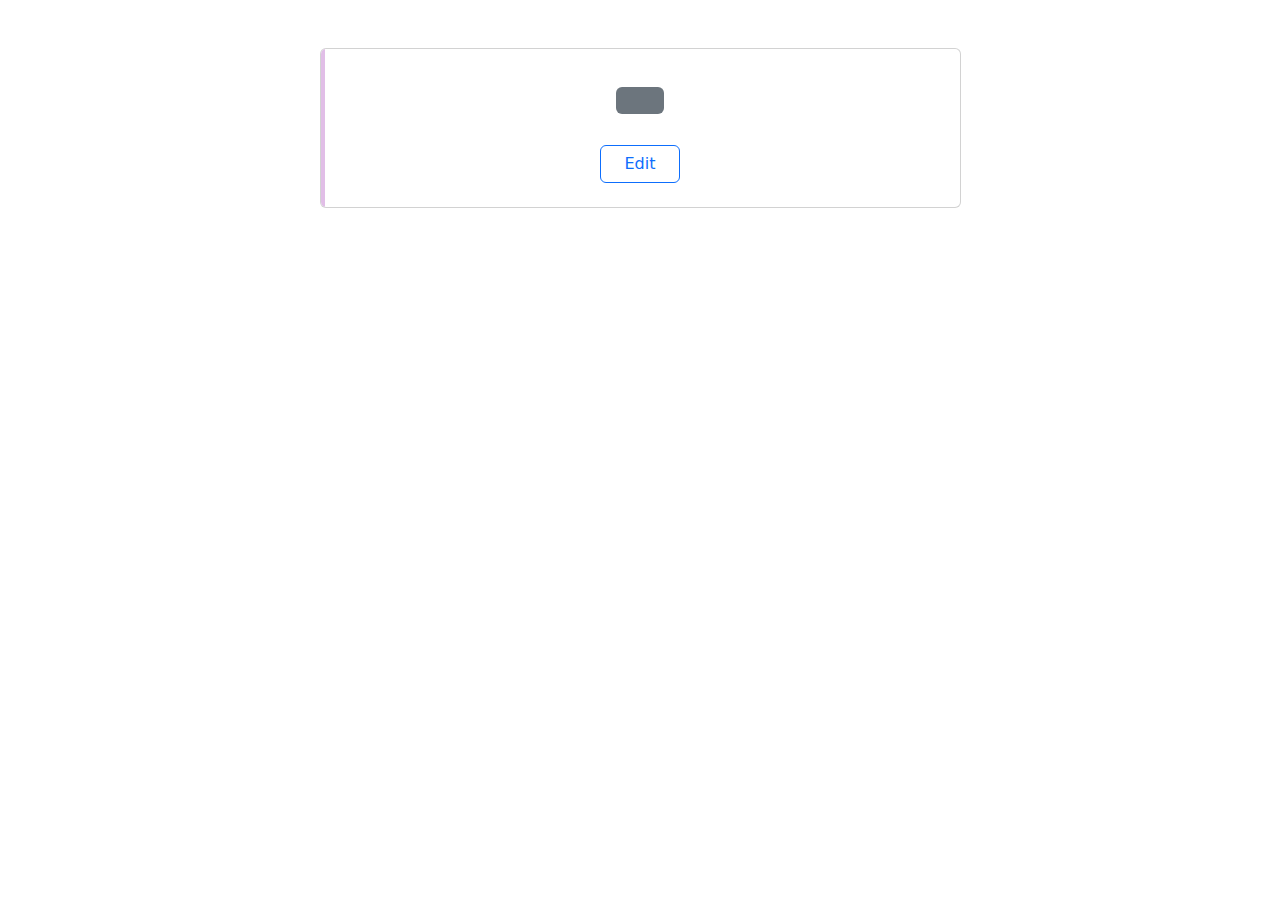
<file: me/index.html>
<!DOCTYPE html>
<html lang="en">
    <head>
        <meta charset="UTF-8">
        <meta name="viewport" content="width=device-width, initial-scale=1.0">
        <title></title>
        <link rel="stylesheet" href="/assets/css/profile.css">
        <link rel="stylesheet" href="/assets/css/style.css">
        <link rel="stylesheet" href="https://cdn.jsdelivr.net/npm/bootstrap@5.0.0-beta1/dist/css/bootstrap.min.css">
        <link rel="stylesheet" href="https://cdnjs.cloudflare.com/ajax/libs/font-awesome/4.7.0/css/font-awesome.min.css">
    </head>
    <body>
        <div class="container mt-5">

            <div class="row d-flex justify-content-center">

                <div class="col-md-7">

                    <div class="card p-3 py-4">

                        <div class="text-center" id="profile_image">
                            
                        </div>

                        <div class="text-center mt-3">
                            <span
                                class="bg-secondary p-1 px-4 rounded text-white" id="profile_username"></span>
                            <h5 class="mt-2 mb-0" id="profile_name"></h5>

                            <br>

                            <div class="buttons">

                                <a class="btn btn-outline-primary px-4" href="/me/edit">Edit</a>
                                <!-- <button
                                    class="btn btn-primary px-4 ms-3">Contact</button> -->
                            </div>

                        </div>

                    </div>

                </div>

            </div>

        </div>
    </body>

    <script src="https://cdn.jsdelivr.net/npm/bootstrap@5.0.0-beta1/dist/js/bootstrap.bundle.min.js"></script>
    <script src="https://cdnjs.cloudflare.com/ajax/libs/jquery/3.2.1/jquery.min.js"></script>
    <script src="/assets/js/requests.js"></script>
    <script src="/assets/js/utils.js"></script>
    <script src="/assets/js/profile.js"></script>
</html>
</file>
<file: assets/css/profile.css>
body {
    background: #eee;
}

.card {
    border: none;

    position: relative;
    overflow: hidden;
    border-radius: 8px;
    cursor: pointer;
}

.card:before {

    content: "";
    position: absolute;
    left: 0;
    top: 0;
    width: 4px;
    height: 100%;
    background-color: #E1BEE7;
    transform: scaleY(1);
    transition: all 0.5s;
    transform-origin: bottom
}

.card:after {

    content: "";
    position: absolute;
    left: 0;
    top: 0;
    width: 4px;
    height: 100%;
    background-color: #8E24AA;
    transform: scaleY(0);
    transition: all 0.5s;
    transform-origin: bottom
}

.card:hover::after {
    transform: scaleY(1);
}


.fonts {
    font-size: 11px;
}

.social-list {
    display: flex;
    list-style: none;
    justify-content: center;
    padding: 0;
}

.social-list li {
    padding: 10px;
    color: #8E24AA;
    font-size: 19px;
}


.buttons button:nth-child(1) {
    border: 1px solid #8E24AA !important;
    color: #8E24AA;
    height: 40px;
}

.buttons button:nth-child(1):hover {
    border: 1px solid #8E24AA !important;
    color: #fff;
    height: 40px;
    background-color: #8E24AA;
}

.buttons button:nth-child(2) {
    border: 1px solid #8E24AA !important;
    background-color: #8E24AA;
    color: #fff;
    height: 40px;
}
</file>
<file: assets/css/style.css>
@charset "UTF-8";
@import url("https://fonts.googleapis.com/css?family=Manrope:300,400,500,600,700&display=swap&subset=latin-ext");
:root {
  --body-bg-color: #e5ecef;
  --theme-bg-color: #fff;
  --settings-icon-hover: #9fa7ac;
  --developer-color: #f9fafb;
  --input-bg: #f8f8fa;
  --input-chat-color: #a2a2a2;
  --border-color: #eef2f4;
  --body-font: "Manrope", sans-serif;
  --body-color: #273346;
  --settings-icon-color: #c1c7cd;
  --msg-message: #969eaa;
  --chat-text-bg: #f1f2f6;
  --theme-color: #0086ff;
  --msg-date: #c0c7d2;
  --button-bg-color: #f0f7ff;
  --button-color: var(--theme-color);
  --detail-font-color: #919ca2;
  --date-color: #cfcfcf;
  --msg-hover-bg: rgba(238, 242, 244, 0.4);
  --active-conversation-bg: linear-gradient(
   to right,
   rgba(238, 242, 244, 0.4) 0%,
   rgba(238, 242, 244, 0) 100%
  );
  --overlay-bg: linear-gradient(
   to bottom,
   rgba(255, 255, 255, 0) 0%,
   rgba(255, 255, 255, 1) 65%,
   rgba(255, 255, 255, 1) 100%
  );
  --chat-header-bg: linear-gradient(
   to bottom,
   rgba(255, 255, 255, 1) 0%,
   rgba(255, 255, 255, 1) 78%,
   rgba(255, 255, 255, 0) 100%
  );
}

[data-theme=purple] {
  --theme-color: #9f7aea;
  --button-color: #9f7aea;
  --button-bg-color: rgba(159, 122, 234, 0.12);
}

[data-theme=green] {
  --theme-color: #38b2ac;
  --button-color: #38b2ac;
  --button-bg-color: rgba(56, 178, 171, 0.15);
}

[data-theme=orange] {
  --theme-color: #ed8936;
  --button-color: #ed8936;
  --button-bg-color: rgba(237, 137, 54, 0.12);
}

.hidden {
  display: none;
}


a > * {
  pointer-events: none;
}

.dark-mode {
  --body-bg-color: #1d1d1d;
  --theme-bg-color: #27292d;
  --border-color: #323336;
  --body-color: #d1d1d2;
  --date-color: #5e6268;
  --active-conversation-bg: linear-gradient(
   to right,
   rgba(47, 50, 56, 0.54),
   rgba(238, 242, 244, 0) 100%
  );
  --msg-hover-bg: rgba(47, 50, 56, 0.54);
  --chat-text-bg: #383b40;
  --chat-text-color: #b5b7ba;
  --msg-date: #626466;
  --msg-message: var(--msg-date);
  --overlay-bg: linear-gradient(
   to bottom,
   rgba(0, 0, 0, 0) 0%,
   #27292d 65%,
   #27292d 100%
  );
  --input-bg: #2f3236;
  --chat-header-bg: linear-gradient(
   to bottom,
   #27292d 0%,
   #27292d 78%,
   rgba(255, 255, 255, 0) 100%
  );
  --settings-icon-color: #7c7e80;
  --developer-color: var(--border-color);
  --button-bg-color: #393b40;
  --button-color: var(--body-color);
  --input-chat-color: #6f7073;
  --detail-font-color: var(--input-chat-color);
}

.blue {
  background-color: #0086ff;
}

.purple {
  background-color: #9f7aea;
}

.green {
  background-color: #38b2ac;
}

.orange {
  background-color: #ed8936;
}

* {
  outline: none;
  box-sizing: border-box;
}

img {
  max-width: 100%;
}

body {
  background-color: var(--body-bg-color);
  font-family: var(--body-font);
  color: var(--body-color);
}

html {
  box-sizing: border-box;
  -webkit-font-smoothing: antialiased;
}

.app {
  display: flex;
  flex-direction: column;
  background-color: var(--theme-bg-color);
  max-width: 1600px;
  height: 100vh;
  margin: 0 auto;
  overflow: hidden;
}

.header {
  height: 80px;
  width: 100%;
  border-bottom: 1px solid var(--border-color);
  display: flex;
  align-items: center;
  padding: 0 20px;
}

.wrapper {
  width: 100%;
  display: flex;
  flex-grow: 1;
  overflow: hidden;
}

.conversation-area,
.detail-area {
  width: 340px;
  flex-shrink: 0;
}

.detail-area {
  border-left: 1px solid var(--border-color);
  margin-left: auto;
  padding: 30px 30px 0 30px;
  display: flex;
  flex-direction: column;
  overflow: auto;
}

.chat-area {
  flex-grow: 1;
  overflow: hidden;
}

.search-bar {
  height: 80px;
  z-index: 3;
  position: relative;
  margin-left: 280px;
}
.search-bar input {
  height: 100%;
  width: 100%;
  display: block;
  background-color: transparent;
  border: none;
  color: var(--body-color);
  padding: 0 54px;
  background-image: url("data:image/svg+xml;charset=UTF-8,%3csvg xmlns='http://www.w3.org/2000/svg' viewBox='0 0 56.966 56.966' fill='%23c1c7cd'%3e%3cpath d='M55.146 51.887L41.588 37.786A22.926 22.926 0 0046.984 23c0-12.682-10.318-23-23-23s-23 10.318-23 23 10.318 23 23 23c4.761 0 9.298-1.436 13.177-4.162l13.661 14.208c.571.593 1.339.92 2.162.92.779 0 1.518-.297 2.079-.837a3.004 3.004 0 00.083-4.242zM23.984 6c9.374 0 17 7.626 17 17s-7.626 17-17 17-17-7.626-17-17 7.626-17 17-17z'/%3e%3c/svg%3e");
  background-repeat: no-repeat;
  background-size: 16px;
  background-position: 25px 48%;
  font-family: var(--body-font);
  font-weight: 600;
  font-size: 15px;
}
.search-bar input::placeholder {
  color: var(--input-chat-color);
}

.logo {
  color: var(--theme-color);
  width: 38px;
  flex-shrink: 0;
}
.logo svg {
  width: 100%;
}

.user-settings {
  display: flex;
  align-items: center;
  cursor: pointer;
  margin-left: auto;
  flex-shrink: 0;
}
.user-settings > * + * {
  margin-left: 14px;
}

.dark-light {
  width: 22px;
  height: 22px;
  color: var(--settings-icon-color);
  flex-shrink: 0;
}
.dark-light svg {
  width: 100%;
  fill: transparent;
  transition: 0.5s;
}

.user-profile {
  width: 40px;
  height: 40px;
  border-radius: 50%;
}

.settings {
  color: var(--settings-icon-color);
  width: 22px;
  height: 22px;
  flex-shrink: 0;
}

.conversation-area {
  border-right: 1px solid var(--border-color);
  overflow-y: auto;
  overflow-x: hidden;
  display: flex;
  flex-direction: column;
  position: relative;
}

.msg-profile {
  width: 44px;
  height: 44px;
  border-radius: 50%;
  object-fit: cover;
  margin-right: 15px;
}
.msg-profile.group {
  display: flex;
  justify-content: center;
  align-items: center;
  background-color: var(--border-color);
}
.msg-profile.group svg {
  width: 60%;
}

a.msg {
  text-decoration: none;
}

.msg {
  display: flex;
  align-items: center;
  padding: 20px;
  cursor: pointer;
  transition: 0.2s;
  position: relative;
}
.msg:hover {
  background-color: var(--msg-hover-bg);
}
.msg.active {
  background: var(--active-conversation-bg);
  border-left: 4px solid var(--theme-color);
}
.msg.online:before {
  content: "";
  position: absolute;
  background-color: #23be7e;
  width: 9px;
  height: 9px;
  border-radius: 50%;
  border: 2px solid var(--theme-bg-color);
  left: 50px;
  bottom: 19px;
}

.msg-username {
  margin-bottom: 4px;
  font-weight: 600;
  font-size: 15px;
}

.msg-detail {
  overflow: hidden;
}

.msg-content {
  font-weight: 500;
  font-size: 13px;
  display: flex;
}

.msg-message {
  white-space: nowrap;
  overflow: hidden;
  text-overflow: ellipsis;
  color: var(--msg-message);
}

.msg-date {
  font-size: 14px;
  color: var(--msg-date);
  margin-left: 3px;
}
.msg-date:before {
  content: "•";
  margin-right: 2px;
}

.add {
  position: sticky;
  bottom: 25px;
  background-color: var(--theme-color);
  width: 60px;
  height: 60px;
  border: 0;
  border-radius: 50%;
  background-image: url("data:image/svg+xml;charset=UTF-8,%3csvg xmlns='http://www.w3.org/2000/svg' width='24' height='24' fill='none' stroke='white' stroke-width='2' stroke-linecap='round' stroke-linejoin='round' class='feather feather-plus'%3e%3cpath d='M12 5v14M5 12h14'/%3e%3c/svg%3e");
  background-repeat: no-repeat;
  background-position: 50%;
  background-size: 28px;
  box-shadow: 0 0 16px var(--theme-color);
  margin: auto auto -55px;
  flex-shrink: 0;
  z-index: 1;
  cursor: pointer;
}

.overlay {
  position: sticky;
  bottom: 0;
  left: 0;
  width: 340px;
  flex-shrink: 0;
  background: var(--overlay-bg);
  height: 80px;
}

.chat-area {
  display: flex;
  flex-direction: column;
  overflow: hidden;
}
.chat-area-header {
  display: flex;
  position: sticky;
  top: 0;
  left: 0;
  z-index: 2;
  width: 100%;
  align-items: center;
  justify-content: space-between;
  padding: 10px 20px;
  background: var(--chat-header-bg);
  border-bottom: 1px solid var(--border-color);
}

.chat-area-profile {
  width: 32px;
  border-radius: 50%;
  object-fit: cover;
}
.chat-area-title {
  font-size: 18px;
  font-weight: 600;
}
.chat-area-main {
  flex-grow: 1;
  padding-top: 10px;
  overflow: auto;
  height: 68vh;
}

.chat-msg-img {
  height: 40px;
  width: 40px;
  border-radius: 50%;
  object-fit: cover;
}

.chat-msg-profile {
  flex-shrink: 0;
  margin-top: auto;
  margin-bottom: -20px;
  position: relative;
}

.chat-msg-date {
  position: absolute;
  left: calc(100% + 12px);
  bottom: 0;
  font-size: 12px;
  font-weight: 600;
  color: var(--msg-date);
  white-space: nowrap;
}

.chat-msg {
  display: flex;
  padding: 0 20px 45px;
}
.chat-msg-content {
  margin-left: 12px;
  max-width: 70%;
  display: flex;
  flex-direction: column;
  align-items: flex-start;
}
.chat-msg-text {
  background-color: var(--chat-text-bg);
  padding: 15px;
  border-radius: 20px 20px 20px 0;
  line-height: 1.5;
  font-size: 14px;
  font-weight: 500;
}
.chat-msg-text + .chat-msg-text {
  margin-top: 10px;
}

.chat-msg-text {
  color: var(--chat-text-color);
}

.owner {
  flex-direction: row-reverse;
}
.owner .chat-msg-content {
  margin-left: 0;
  margin-right: 12px;
  align-items: flex-end;
}
.owner .chat-msg-text {
  background-color: var(--theme-color);
  color: #fff;
  border-radius: 20px 20px 0 20px;
}
.owner .chat-msg-date {
  left: auto;
  right: calc(100% + 12px);
}

.chat-msg-text img {
  max-width: 300px;
  width: 100%;
}

.chat-area-footer {
  display: flex;
  border-top: 1px solid var(--border-color);
  width: 100%;
  padding: 10px 20px;
  align-items: center;
  background-color: var(--theme-bg-color);
  position: sticky;
  bottom: 0;
  left: 0;
}

.chat-area-footer svg {
  color: var(--settings-icon-color);
  width: 20px;
  flex-shrink: 0;
  cursor: pointer;
}
.chat-area-footer svg:hover {
  color: var(--settings-icon-hover);
}
.chat-area-footer svg + svg {
  margin-left: 12px;
}

.chat-area-footer input {
  border: none;
  color: var(--body-color);
  background-color: var(--input-bg);
  padding: 12px;
  border-radius: 6px;
  font-size: 15px;
  margin: 0 12px;
  width: 100%;
}
.chat-area-footer input::placeholder {
  color: var(--input-chat-color);
}

.detail-area-header {
  display: flex;
  flex-direction: column;
  align-items: center;
}
.detail-area-header .msg-profile {
  margin-right: 0;
  width: 60px;
  height: 60px;
  margin-bottom: 15px;
}

.detail-title {
  font-size: 18px;
  font-weight: 600;
  margin-bottom: 10px;
}

.detail-subtitle {
  font-size: 20px;
  font-weight: 600;
  color: var(--body-color);
}

.detail-button {
  border: 0;
  background-color: var(--button-bg-color);
  padding: 10px 14px;
  border-radius: 5px;
  color: var(--button-color);
  display: flex;
  align-items: center;
  justify-content: center;
  font-size: 14px;
  flex-grow: 1;
  font-weight: 500;
}
.detail-button svg {
  width: 18px;
  margin-right: 10px;
}
.detail-button:last-child {
  margin-left: 8px;
}

.detail-buttons {
  margin-top: 20px;
  display: flex;
  width: 100%;
}

.detail-area input {
  background-color: transparent;
  border: none;
  width: 100%;
  color: var(--body-color);
  background-image: url("data:image/svg+xml;charset=UTF-8,%3csvg xmlns='http://www.w3.org/2000/svg' viewBox='0 0 56.966 56.966' fill='%23c1c7cd'%3e%3cpath d='M55.146 51.887L41.588 37.786A22.926 22.926 0 0046.984 23c0-12.682-10.318-23-23-23s-23 10.318-23 23 10.318 23 23 23c4.761 0 9.298-1.436 13.177-4.162l13.661 14.208c.571.593 1.339.92 2.162.92.779 0 1.518-.297 2.079-.837a3.004 3.004 0 00.083-4.242zM23.984 6c9.374 0 17 7.626 17 17s-7.626 17-17 17-17-7.626-17-17 7.626-17 17-17z'/%3e%3c/svg%3e");
  background-repeat: no-repeat;
  background-size: 16px;
  background-position: 100%;
  font-family: var(--body-font);
  font-weight: 600;
  font-size: 14px;
  border-bottom: 1px solid var(--border-color);
  padding: 14px 0;
}
.detail-area input::placeholder {
  color: var(--detail-font-color);
}

.detail-changes {
  margin-top: 40px;
}

.detail-change {
  color: var(--detail-font-color);
  font-family: var(--body-font);
  font-weight: 600;
  font-size: 14px;
  border-bottom: 1px solid var(--border-color);
  padding: 14px 0;
  display: flex;
}
.detail-change svg {
  width: 16px;
  margin-left: auto;
}

.colors {
  display: flex;
  margin-left: auto;
}

.color {
  width: 16px;
  height: 16px;
  border-radius: 50%;
  cursor: pointer;
}
.color.selected {
  background-image: url("data:image/svg+xml;charset=utf-8,%3Csvg xmlns='http://www.w3.org/2000/svg' stroke='%23fff' stroke-width='3' fill='none' stroke-linecap='round' stroke-linejoin='round' class='css-i6dzq1' viewBox='0 0 24 24'%3E%3Cpath d='M20 6L9 17l-5-5'/%3E%3C/svg%3E");
  background-size: 10px;
  background-position: center;
  background-repeat: no-repeat;
}
.color:not(:last-child) {
  margin-right: 4px;
}

.detail-photo-title {
  display: flex;
  align-items: center;
}
.detail-photo-title svg {
  width: 16px;
}

.detail-photos {
  margin-top: 30px;
  text-align: center;
}

.detail-photo-title {
  color: var(--detail-font-color);
  font-weight: 600;
  font-size: 14px;
  margin-bottom: 20px;
}
.detail-photo-title svg {
  margin-right: 8px;
}

.detail-photo-grid {
  display: grid;
  grid-template-columns: repeat(4, 1fr);
  grid-column-gap: 6px;
  grid-row-gap: 6px;
  grid-template-rows: repeat(3, 60px);
}
.detail-photo-grid img {
  height: 100%;
  width: 100%;
  object-fit: cover;
  border-radius: 8px;
  object-position: center;
}

.view-more {
  color: var(--theme-color);
  font-weight: 600;
  font-size: 15px;
  margin: 25px 0;
}

.follow-me {
  text-decoration: none;
  font-size: 14px;
  width: calc(100% + 60px);
  margin-left: -30px;
  display: flex;
  align-items: center;
  margin-top: auto;
  overflow: hidden;
  color: #9c9cab;
  padding: 0 20px;
  height: 52px;
  flex-shrink: 0;
  position: relative;
  justify-content: center;
}
.follow-me svg {
  width: 16px;
  height: 16px;
  margin-right: 8px;
}

.follow-text {
  display: flex;
  align-items: center;
  transition: 0.3s;
}

.follow-me:hover .follow-text {
  transform: translateY(100%);
}
.follow-me:hover .developer {
  top: 0;
}

.developer {
  position: absolute;
  color: var(--detail-font-color);
  font-weight: 600;
  left: 0;
  top: -100%;
  display: flex;
  transition: 0.3s;
  padding: 0 20px;
  align-items: center;
  justify-content: center;
  background-color: var(--developer-color);
  width: 100%;
  height: 100%;
}

.developer img {
  border-radius: 50%;
  width: 26px;
  height: 26px;
  object-fit: cover;
  margin-right: 10px;
}

.dark-mode .search-bar input,
.dark-mode .detail-area input {
  background-image: url("data:image/svg+xml;charset=UTF-8,%3csvg xmlns='http://www.w3.org/2000/svg' viewBox='0 0 56.966 56.966' fill='%236f7073'%3e%3cpath d='M55.146 51.887L41.588 37.786A22.926 22.926 0 0046.984 23c0-12.682-10.318-23-23-23s-23 10.318-23 23 10.318 23 23 23c4.761 0 9.298-1.436 13.177-4.162l13.661 14.208c.571.593 1.339.92 2.162.92.779 0 1.518-.297 2.079-.837a3.004 3.004 0 00.083-4.242zM23.984 6c9.374 0 17 7.626 17 17s-7.626 17-17 17-17-7.626-17-17 7.626-17 17-17z'/%3e%3c/svg%3e");
}
.dark-mode .dark-light svg {
  fill: #ffce45;
  stroke: #ffce45;
}
.dark-mode .chat-area-group span {
  color: #d1d1d2;
}

.chat-area-group {
  flex-shrink: 0;
  display: flex;
}
.chat-area-group * {
  border: 2px solid var(--theme-bg-color);
}
.chat-area-group * + * {
  margin-left: -5px;
}
.chat-area-group span {
  width: 32px;
  height: 32px;
  background-color: var(--button-bg-color);
  border-radius: 50%;
  display: flex;
  justify-content: center;
  align-items: center;
  font-size: 14px;
  font-weight: 500;
}

.detail-area-header > .profileImage {
  margin-right: 0;
  margin-bottom: margin-bottom;
}


.chat-area-group > .profileImage {
  margin-right: 0;
}

@media (max-width: 1120px) {
  .detail-area {
    display: none;
  }
}
@media (max-width: 780px) {
  .conversation-area {
    display: none;
  }

  .search-bar {
    margin-left: 0;
    flex-grow: 1;
  }
  .search-bar input {
    padding-right: 10px;
  }
}


.new_message_span {
  position: absolute;
  background: blue;
  border-radius: 100%;
  width: 20px;
  height: 20px;
  font-size: 10px;
  color: white;
  text-align: center;
  padding: 2px;
  right: 10%;
  font-weight: 900;
}


#message_footer_block {
  position: sticky;
  top: 100%;
}


.date-in-chat {
  color: white;
  text-align: center;
  font-size: 12px;
  background: var(--date-color);
  border-radius: 25px;
  width: 15%;
  margin: 0 auto;
  margin-bottom: 5px;
  position: sticky;
  padding: 1px 5px;
  top: 0px;
}


.profileImage {
  width: 44px;
  height: 44px;
  border-radius: 50%;
  font-size: 16px;
  background: #512DA8;
  color: #fff;
  text-align: center;
  padding: 10px;
  margin-right: 15px;
}


#errors {
  position: fixed;
  width: 250px;
  right: 10px;
  top: 20px;
}


#errors > * {
  text-align: center;
}


#profile_photo > .profileImage {
  display: block;
  text-decoration: none !important;
}

#profile_image > .profileImage {
  display: block;
  margin: 0 auto;
}
</file>
